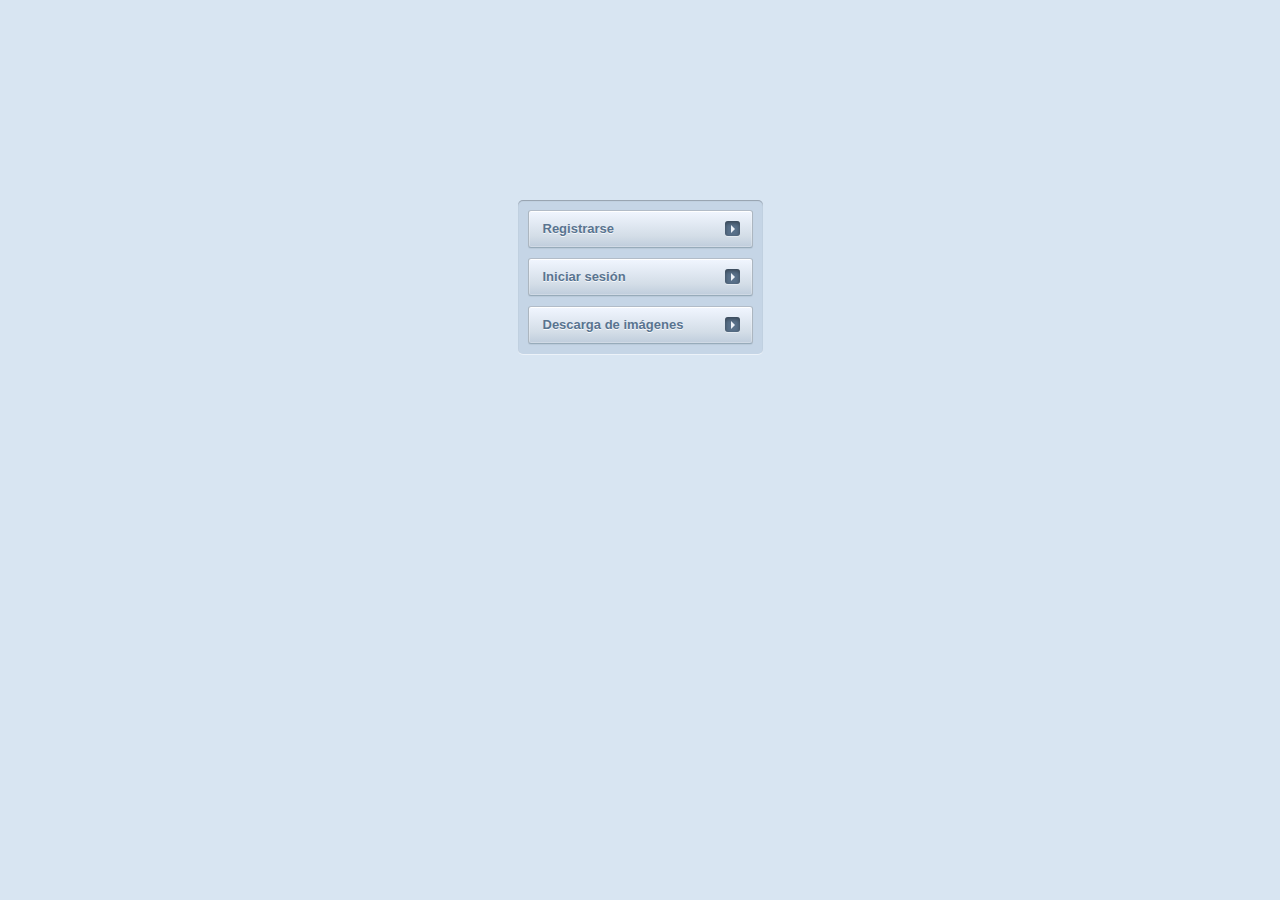
<file: index.html>
<!DOCTYPE html>
<html>
<head>
  <meta http-equiv="Content-Type" content="text/html; charset=ISO-8859-15" />
  <meta http-equiv="X-UA-Compatible" content="IE=edge,chrome=1">
  <title>Centro de carga de im&aacute;genes</title>
  <link rel="stylesheet" href="css/estilos_index.css">
</head>
<body>
  <nav class="side-nav">
        <a href="registro.html" class="side-nav-button">Registrarse</a>
        <a href="login.html" class="side-nav-button">Iniciar sesi&oacute;n</a>
        <a href="bajar_imagenes.php" class="side-nav-button">Descarga de im&aacute;genes</a>
  </nav>
</body>
</html>
</file>
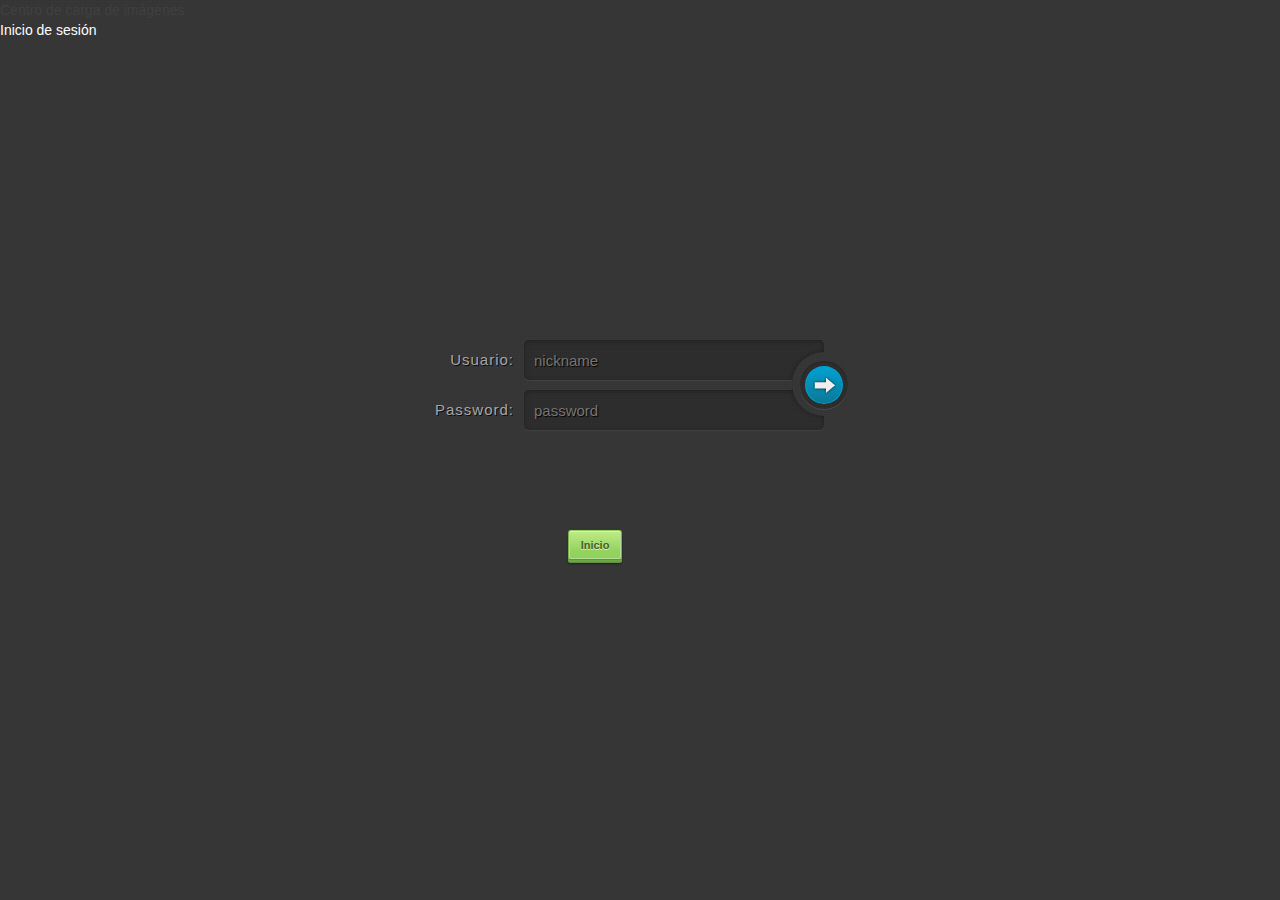
<file: login.html>
<!DOCTYPE html>
<html>
<head>
  <meta http-equiv="Content-Type" content="text/html; charset=ISO-8859-15" />
  <meta http-equiv="X-UA-Compatible" content="IE=edge,chrome=1">
  <title>Inicio de sesi&oacute;n</title>
  <link rel="stylesheet" href="css/estilos_login.css">
  <link rel="stylesheet" href="css/estilos_botones.css">
</head>
<body>
	<div class="header">
		<h1>Centro de carga de im&aacute;genes</h1>
	</div>
	
	<h2 style="color: #FFFFFF">Inicio de sesi&oacute;n</h2>
	
    <form style="top: 220px;" class="login" action="login.php" method="post">
        <p>
            <label for="login">Usuario:</label>
            <input type="text" name="inpUsuario" id="login" placeholder="nickname">
        </p>

        <p>
            <label for="password">Password:</label>
            <input type="password" name="inpClave" id="password" placeholder="password">
        </p>

        <p class="login-submit">
            <button type="submit" class="login-button">Login</button>
        </p>
    </form>
	<section class="container">
		<a href="index.html" class="button green">Inicio</a>
	</section>
</body>
</html>
</file>
<file: css/estilos_index.css>
/* Estilo de los botones del index
------------------------------------------------------- */

html, body, div, span, applet, object, iframe,
h1, h2, h3, h4, h5, h6, p, blockquote, pre,
a, abbr, acronym, address, big, cite, code,
del, dfn, em, img, ins, kbd, q, s, samp,
small, strike, strong, sub, sup, tt, var,
b, u, i, center,
dl, dt, dd, ol, ul, li,
fieldset, form, label, legend,
table, caption, tbody, tfoot, thead, tr, th, td,
article, aside, canvas, details, embed,
figure, figcaption, footer, header, hgroup,
menu, nav, output, ruby, section, summary,
time, mark, audio, video {
  margin: 0;
  padding: 0;
  border: 0;
  font-size: 100%;
  font: inherit;
  vertical-align: baseline;
}

article, aside, details, figcaption, figure,
footer, header, hgroup, menu, nav, section {
  display: block;
}

body {
  line-height: 1;
}

ol, ul {
  list-style: none;
}

blockquote, q {
  quotes: none;
}

blockquote:before, blockquote:after,
q:before, q:after {
  content: '';
  content: none;
}

table {
  border-collapse: collapse;
  border-spacing: 0;
}

/*
 * Copyright (c) 2012-2013 Thibaut Courouble
 * http://www.cssflow.com
 *
 * Licensed under the MIT License:
 * http://www.opensource.org/licenses/mit-license.php
 */
body {
  font: 12px/20px 'Lucida Grande', Tahoma, Verdana, sans-serif;
  color: #404040;
  background: #d8e5f2;
}

.side-nav {
  width: 225px;
  margin: 200px auto;
  padding: 10px;
  background: #c5d5e6;
  border-radius: 5px;
  -webkit-box-shadow: inset 0 1px 1px rgba(0, 0, 0, 0.25), 0 1px rgba(255, 255, 255, 0.5);
  box-shadow: inset 0 1px 1px rgba(0, 0, 0, 0.25), 0 1px rgba(255, 255, 255, 0.5);
}

.side-nav-button, .side-nav:active .active {
  display: block;
  position: relative;
  height: 36px;
  line-height: 36px;
  margin-bottom: 10px;
  padding: 0 14px;
  font-size: 13px;
  font-weight: bold;
  color: #597490;
  text-decoration: none;
  text-shadow: 0 1px rgba(255, 255, 255, 0.8);
  background: #d8e6f4;
  background-clip: padding-box;
  border: 1px solid;
  border-color: #b2bcc8 #acb6c0 #97abba;
  border-radius: 3px;
  background-image: -webkit-linear-gradient(top, #f1f6ff, #d3dde7 70%, #bfcddc);
  background-image: -moz-linear-gradient(top, #f1f6ff, #d3dde7 70%, #bfcddc);
  background-image: -o-linear-gradient(top, #f1f6ff, #d3dde7 70%, #bfcddc);
  background-image: linear-gradient(to bottom, #f1f6ff, #d3dde7 70%, #bfcddc);
  -webkit-box-shadow: inset 0 1px white, inset 0 0 0 1px rgba(255, 255, 255, 0.25), 0 1px 1px rgba(0, 0, 0, 0.06);
  box-shadow: inset 0 1px white, inset 0 0 0 1px rgba(255, 255, 255, 0.25), 0 1px 1px rgba(0, 0, 0, 0.06);
}

.side-nav-button:before, .side-nav-button:after {
  content: '';
  position: absolute;
}
.side-nav-button:before {
  top: 10px;
  right: 12px;
  width: 15px;
  height: 15px;
  background: #59718a;
  border-radius: 3px;
  -webkit-box-shadow: inset 0 2px 4px rgba(0, 0, 0, 0.4), 0 1px rgba(255, 255, 255, 0.4);
  box-shadow: inset 0 2px 4px rgba(0, 0, 0, 0.4), 0 1px rgba(255, 255, 255, 0.4);
}
.side-nav-button:after {
  top: 14px;
  right: 13px;
  border: 4px solid transparent;
  border-left: 4px solid #ecf1f7;
}
.side-nav-button:hover, .side-nav-button.active, .side-nav-button.active, .side-nav-button.active:active {
  color: #f6fdff;
  text-shadow: 0 1px rgba(0, 0, 0, 0.4);
  background-clip: border-box;
}
.side-nav-button:hover {
  background: #99abb9;
  border-color: #718190;
  background-image: -webkit-linear-gradient(top, #99abb9, #7e93a8);
  background-image: -moz-linear-gradient(top, #99abb9, #7e93a8);
  background-image: -o-linear-gradient(top, #99abb9, #7e93a8);
  background-image: linear-gradient(to bottom, #99abb9, #7e93a8);
  -webkit-box-shadow: inset 0 1px rgba(255, 255, 255, 0.3), inset 0 0 0 1px rgba(255, 255, 255, 0.15), 0 1px rgba(255, 255, 255, 0.3);
  box-shadow: inset 0 1px rgba(255, 255, 255, 0.3), inset 0 0 0 1px rgba(255, 255, 255, 0.15), 0 1px rgba(255, 255, 255, 0.3);
}
.side-nav-button:active, .side-nav-button.active, .side-nav-button.active:active {
  background: #7d91a9;
  border-color: #708191 #6d8295 #7b8c9e;
  background-image: -webkit-linear-gradient(top, #7d91a9, #92a7bc);
  background-image: -moz-linear-gradient(top, #7d91a9, #92a7bc);
  background-image: -o-linear-gradient(top, #7d91a9, #92a7bc);
  background-image: linear-gradient(to bottom, #7d91a9, #92a7bc);
  -webkit-box-shadow: inset 0 1px 5px rgba(0, 0, 0, 0.2), 0 1px rgba(255, 255, 255, 0.4);
  box-shadow: inset 0 1px 5px rgba(0, 0, 0, 0.2), 0 1px rgba(255, 255, 255, 0.4);
}
.side-nav-button:last-child {
  margin-bottom: 0;
}
</file>
<file: css/estilos_login.css>
/* Estilo del formulario de login
------------------------------------------------------- */

html, body, div, span, applet, object, iframe,
h1, h2, h3, h4, h5, h6, p, blockquote, pre,
a, abbr, acronym, address, big, cite, code,
del, dfn, em, img, ins, kbd, q, s, samp,
small, strike, strong, sub, sup, tt, var,
b, u, i, center,
dl, dt, dd, ol, ul, li,
fieldset, form, label, legend,
table, caption, tbody, tfoot, thead, tr, th, td,
article, aside, canvas, details, embed,
figure, figcaption, footer, header, hgroup,
menu, nav, output, ruby, section, summary,
time, mark, audio, video {
  top: 150px;
  margin: 0;
  padding: 0;
  border: 0;
  font-size: 100%;
  font: inherit;
  vertical-align: baseline;
}

article, aside, details, figcaption, figure,
footer, header, hgroup, menu, nav, section {
  display: block;
}

body {
  line-height: 1;
}

ol, ul {
  list-style: none;
}

blockquote, q {
  quotes: none;
}

blockquote:before, blockquote:after,
q:before, q:after {
  content: '';
  content: none;
}

table {
  border-collapse: collapse;
  border-spacing: 0;
}

/*
 * Copyright (c) 2012-2013 Thibaut Courouble
 * http://www.cssflow.com
 *
 * Licensed under the MIT License:
 * http://www.opensource.org/licenses/mit-license.php
 */
 
body, .login-submit, .login-submit:before, .login-submit:after {
  background: #373737 url("../img/bg.png") 0 0 repeat;
}

body {
  font: 14px/20px 'Helvetica Neue', Helvetica, Arial, sans-serif;
  color: #404040;
}

a {
  color: #00a1d2;
  text-decoration: none;
}

a:hover {
  text-decoration: underline;
}

.login {
  position: relative;
  margin: 80px auto;
  width: 400px;
  padding-right: 32px;
  font-weight: 300;
  color: #a8a7a8;
  text-shadow: 1px 1px 0 rgba(0, 0, 0, 0.8);
}

.login p {
  margin: 0 0 10px;
}

input, button, label {
  font-family: 'Helvetica Neue', Helvetica, Arial, sans-serif;
  font-size: 15px;
  font-weight: 300;
  -webkit-box-sizing: border-box;
  -moz-box-sizing: border-box;
  box-sizing: border-box;
}

input[type=text], input[type=password] {
  padding: 0 10px;
  width: 300px;
  height: 40px;
  color: #bbb;
  text-shadow: 1px 1px 1px black;
  background: rgba(0, 0, 0, 0.16);
  border: 0;
  border-radius: 5px;
  -webkit-box-shadow: inset 0 1px 4px rgba(0, 0, 0, 0.3), 0 1px rgba(255, 255, 255, 0.06);
  box-shadow: inset 0 1px 4px rgba(0, 0, 0, 0.3), 0 1px rgba(255, 255, 255, 0.06);
}

input[type=text]:focus, input[type=password]:focus {
  color: white;
  background: rgba(0, 0, 0, 0.1);
  outline: 0;
}

label {
  float: left;
  width: 100px;
  line-height: 40px;
  padding-right: 10px;
  font-weight: 100;
  text-align: right;
  letter-spacing: 1px;
}

.forgot-password {
  padding-left: 100px;
  font-size: 13px;
  font-weight: 100;
  letter-spacing: 1px;
}

.login-submit {
  position: absolute;
  top: 12px;
  right: 0;
  width: 48px;
  height: 48px;
  padding: 8px;
  border-radius: 32px;
  -webkit-box-shadow: 0 0 4px rgba(0, 0, 0, 0.35);
  box-shadow: 0 0 4px rgba(0, 0, 0, 0.35);
}

.login-submit:before, .login-submit:after {
  content: '';
  z-index: 1;
  position: absolute;
}

.login-submit:before {
  top: 28px;
  left: -4px;
  width: 4px;
  height: 10px;
  -webkit-box-shadow: inset 0 1px rgba(255, 255, 255, 0.06);
  box-shadow: inset 0 1px rgba(255, 255, 255, 0.06);
}

.login-submit:after {
  top: -4px;
  bottom: -4px;
  right: -4px;
  width: 36px;
}

.login-button {
  position: relative;
  z-index: 2;
  width: 48px;
  height: 48px;
  padding: 0 0 48px;
  /* Fix wrong positioning in Firefox 9 & older (bug 450418) */
  text-indent: 120%;
  white-space: nowrap;
  overflow: hidden;
  background: none;
  border: 0;
  border-radius: 24px;
  cursor: pointer;
  -webkit-box-shadow: inset 0 1px 1px rgba(0, 0, 0, 0.2), 0 1px rgba(255, 255, 255, 0.1);
  box-shadow: inset 0 1px 1px rgba(0, 0, 0, 0.2), 0 1px rgba(255, 255, 255, 0.1);
  /* Must use another pseudo element for the gradient background because Webkit */
  /* clips the background incorrectly inside elements with a border-radius.     */
}

.login-button:before {
  content: '';
  position: absolute;
  top: 5px;
  bottom: 5px;
  left: 5px;
  right: 5px;
  background: #00a2d3;
  border-radius: 24px;
  background-image: -webkit-linear-gradient(top, #00a2d3, #0d7796);
  background-image: -moz-linear-gradient(top, #00a2d3, #0d7796);
  background-image: -o-linear-gradient(top, #00a2d3, #0d7796);
  background-image: linear-gradient(to bottom, #00a2d3, #0d7796);
  -webkit-box-shadow: inset 0 0 0 1px #00a2d3, 0 0 0 5px rgba(0, 0, 0, 0.16);
  box-shadow: inset 0 0 0 1px #00a2d3, 0 0 0 5px rgba(0, 0, 0, 0.16);
}

.login-button:active:before {
  background: #0591ba;
  background-image: -webkit-linear-gradient(top, #0591ba, #00a2d3);
  background-image: -moz-linear-gradient(top, #0591ba, #00a2d3);
  background-image: -o-linear-gradient(top, #0591ba, #00a2d3);
  background-image: linear-gradient(to bottom, #0591ba, #00a2d3);
}

.login-button:after {
  content: '';
  position: absolute;
  top: 15px;
  left: 12px;
  width: 25px;
  height: 19px;
  background: url("../img/arrow.png") 0 0 no-repeat;
}

::-moz-focus-inner {
  border: 0;
  padding: 0;
}

.lt-ie9 input[type=text], .lt-ie9 input[type=password] {
  line-height: 40px;
  background: #282828;
}
.lt-ie9 .login-submit {
  position: absolute;
  top: 12px;
  right: -28px;
  padding: 4px;
}

.lt-ie9 .login-submit:before, .lt-ie9 .login-submit:after {
  display: none;
}

.lt-ie9 .login-button {
  line-height: 48px;
}
</file>
<file: css/estilos_botones.css>
/* Estilo de los diferentes botones ("atr�s", "cargar im�gen") 
------------------------------------------------------- */

/*
 * Copyright (c) 2012-2013 Thibaut Courouble
 * http://www.cssflow.com
 *
 * Licensed under the MIT License:
 * http://www.opensource.org/licenses/mit-license.php
 */

.container {
  margin: 320px 0px 0px 320px;
  width: 550px;
  text-align: center;
}

.container2 {
  margin-top: -60px;
  margin-left: 320px;
  width: 220px;
  text-align: center;
}

.container3 {
  margin: 40px auto;
  width: 402px;
  text-align: center;
}

.container .button {
  margin: 0 10px 25px;
}

.container2 .button {
  margin: 0 10px 25px;
}

.container3 .button {
  margin: 0 0 0 0;
}

.button {
  margin: 0 0 5px;
  padding: 0 12px;
  height: 28px;
  line-height: 28px;
  font-size: 11px;
  font-weight: bold;
  color: #555555;
  text-decoration: none;
  text-shadow: 0 1px white;
  background: #dfdfdf;
  border-width: 1px 1px 0;
  border-style: solid;
  border-color: #cecece #bababa #a8a8a8;
  border-radius: 3px 3px 2px 2px;
  outline: 0;
  display: inline-block;
  vertical-align: baseline;
  zoom: 1;
  *display: inline;
  *vertical-align: auto;
  -webkit-box-sizing: content-box;
  -moz-box-sizing: content-box;
  box-sizing: content-box;
  background-image: -webkit-linear-gradient(top, #f1f1f1, #dfdfdf 70%, #dadada);
  background-image: -moz-linear-gradient(top, #f1f1f1, #dfdfdf 70%, #dadada);
  background-image: -o-linear-gradient(top, #f1f1f1, #dfdfdf 70%, #dadada);
  background-image: linear-gradient(to bottom, #f1f1f1, #dfdfdf 70%, #dadada);
  -webkit-box-shadow: inset 0 1px #fdfdfd, inset 0 0 0 1px #eaeaea, 0 1px #a8a8a8, 0 3px #bbbbbb, 0 4px #a8a8a8, 0 5px 2px rgba(0, 0, 0, 0.25);
  box-shadow: inset 0 1px #fdfdfd, inset 0 0 0 1px #eaeaea, 0 1px #a8a8a8, 0 3px #bbbbbb, 0 4px #a8a8a8, 0 5px 2px rgba(0, 0, 0, 0.25);
}

.button:hover, .button:active {
  background: #dfdfdf;
  border-top-color: #c9c9c9;
}

.button:active, .button.green:active .button.blue:active {
  vertical-align: -5px;
  margin-bottom: 0;
  padding: 1px 13px 0;
  border-width: 0;
  border-radius: 3px;
  -webkit-box-shadow: inset 0 0 3px rgba(0, 0, 0, 0.3), inset 0 1px 1px rgba(0, 0, 0, 0.4), 0 1px white;
  box-shadow: inset 0 0 3px rgba(0, 0, 0, 0.3), inset 0 1px 1px rgba(0, 0, 0, 0.4), 0 1px white;
}

.button.green {
  color: #465f25;
  text-shadow: 0 1px #d9f3b5;
  background: #94d362;
  border-color: #91ce5e #7ab04b #5e903f;
  background-image: -webkit-linear-gradient(top, #c0eb85, #94d362 70%, #8ed258);
  background-image: -moz-linear-gradient(top, #c0eb85, #94d362 70%, #8ed258);
  background-image: -o-linear-gradient(top, #c0eb85, #94d362 70%, #8ed258);
  background-image: linear-gradient(to bottom, #c0eb85, #94d362 70%, #8ed258);
  -webkit-box-shadow: inset 0 1px #d9f3b5, inset 0 0 0 1px #b1e095, 0 1px #5e903f, 0 3px #6da445, 0 4px #5e903f, 0 5px 2px rgba(0, 0, 0, 0.4);
  box-shadow: inset 0 1px #d9f3b5, inset 0 0 0 1px #b1e095, 0 1px #5e903f, 0 3px #6da445, 0 4px #5e903f, 0 5px 2px rgba(0, 0, 0, 0.4);
}

.button.green:hover, .button.green:active {
  background: #94d362;
  border-top-color: #82bd53;
}

.button.blue {
  color: #236277;
  text-shadow: 0 1px #c2ecf9;
  background: #61cdf3;
  border-color: #6fbad1 #3fa3c0 #3583ab;
  background-image: -webkit-linear-gradient(top, #9be5fa, #61cdf3 70%, #5fbde8);
  background-image: -moz-linear-gradient(top, #9be5fa, #61cdf3 70%, #5fbde8);
  background-image: -o-linear-gradient(top, #9be5fa, #61cdf3 70%, #5fbde8);
  background-image: linear-gradient(to bottom, #9be5fa, #61cdf3 70%, #5fbde8);
  -webkit-box-shadow: inset 0 1px #c5f0fd, inset 0 0 0 1px #8ad1eb, 0 1px #3583ab, 0 3px #3f9db8, 0 4px #3583ab, 0 5px 2px rgba(0, 0, 0, 0.4);
  box-shadow: inset 0 1px #c5f0fd, inset 0 0 0 1px #8ad1eb, 0 1px #3583ab, 0 3px #3f9db8, 0 4px #3583ab, 0 5px 2px rgba(0, 0, 0, 0.4);
}

.button.blue:hover, .button.blue:active {
  background: #61cdf3;
  border-top-color: #3eaac9;
}

.lt-ie9 .button {
  border-width: 1px;
  padding: 0 12px;
}
</file>
